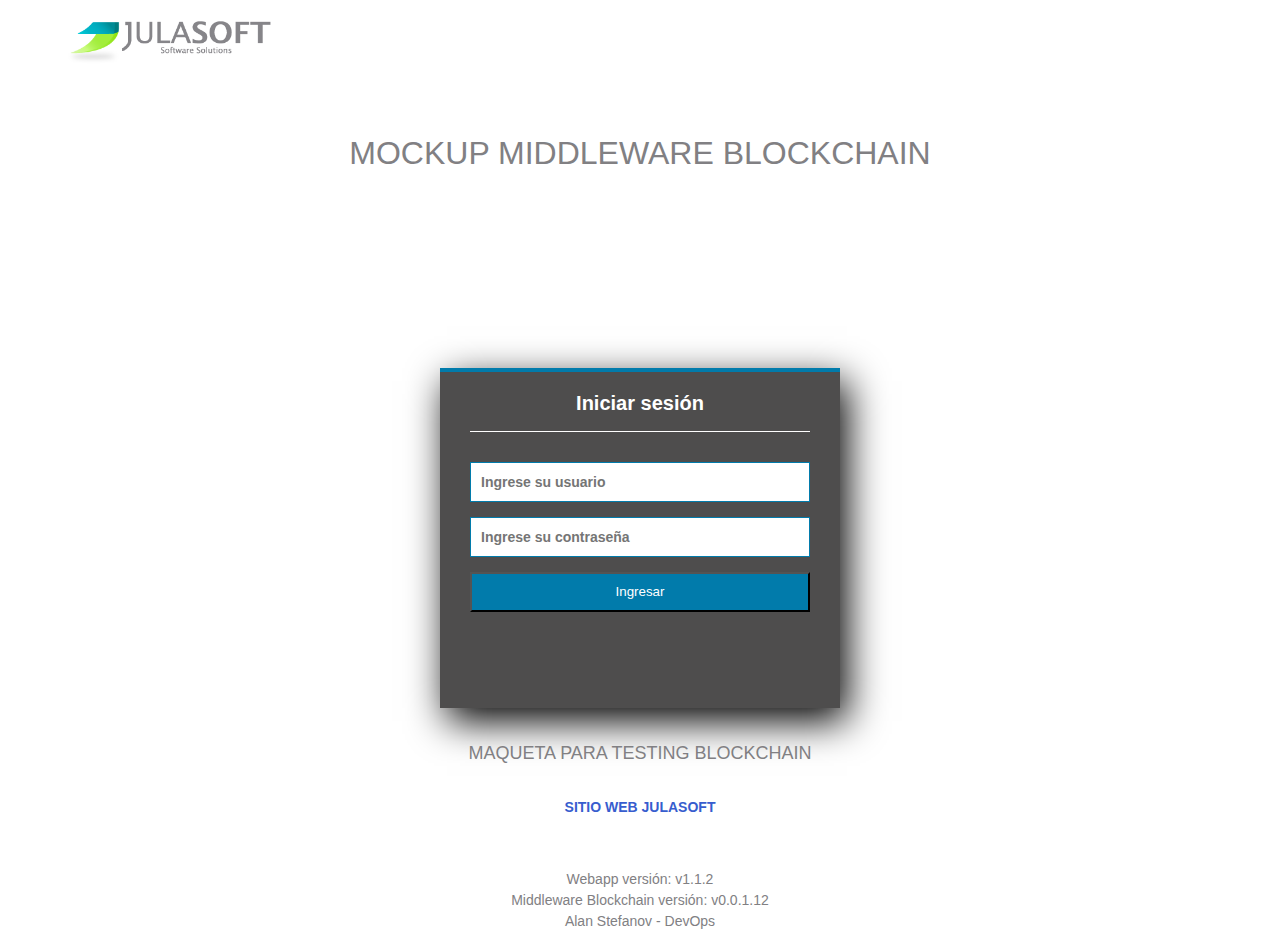
<file: index.html>
<!DOCTYPE html>
<html lang="en">
<head>
    <meta charset="UTF-8">
    <meta http-equiv="X-UA-Compatible" content="IE=edge">
    <meta name="viewport" content="width=device-width, initial-scale=1.0">
    <title>Mockup Middleware Blockchain</title>
    <meta name="author" content="Alan Stefanov">
    <meta name="copyright" content="Alan Stefanov">
    <link href="https://cdn.jsdelivr.net/npm/bootstrap@5.2.0/dist/css/bootstrap.min.css" rel="stylesheet" integrity="sha384-gH2yIJqKdNHPEq0n4Mqa/HGKIhSkIHeL5AyhkYV8i59U5AR6csBvApHHNl/vI1Bx" crossorigin="anonymous">

    <link rel="stylesheet" href="/css/login.css">
</head>
<body>
    <div id="app"></div>
    <div class="logo">
        <img src="img/logo.png" alt="">

    <h1>Mockup Middleware Blockchain</h1>

    <section class="form__login">
        <h2>Iniciar sesión</h2>
<input class="controls" type="text" id="user" value="" placeholder="Ingrese su usuario">
<input class="controls" type="password" id="password" value="" placeholder="Ingrese su contraseña">
<button id="button_login" class="buttons" onclick="login()" type="button">Ingresar</button>
<div class="container text-center" id="login__respuesta"></div>
</section>




</body>
<footer>
        
    <h4>Maqueta para testing blockchain</h4>
    <div class="container">
    <a href="https://www.julasoft.com" style="text-decoration: none;">
        <h5>Sitio web JULASOFT</h5>
      </a>
    </div>
    <br><br>
    <h6>Webapp versión: v1.1.2</h6>
    <h6>Middleware Blockchain versión: v0.0.1.12</h6>
    <h6>Alan Stefanov - DevOps</h6>

    
    <script src="/js/login.js" ></script>
  </footer>  
</html>
</file>
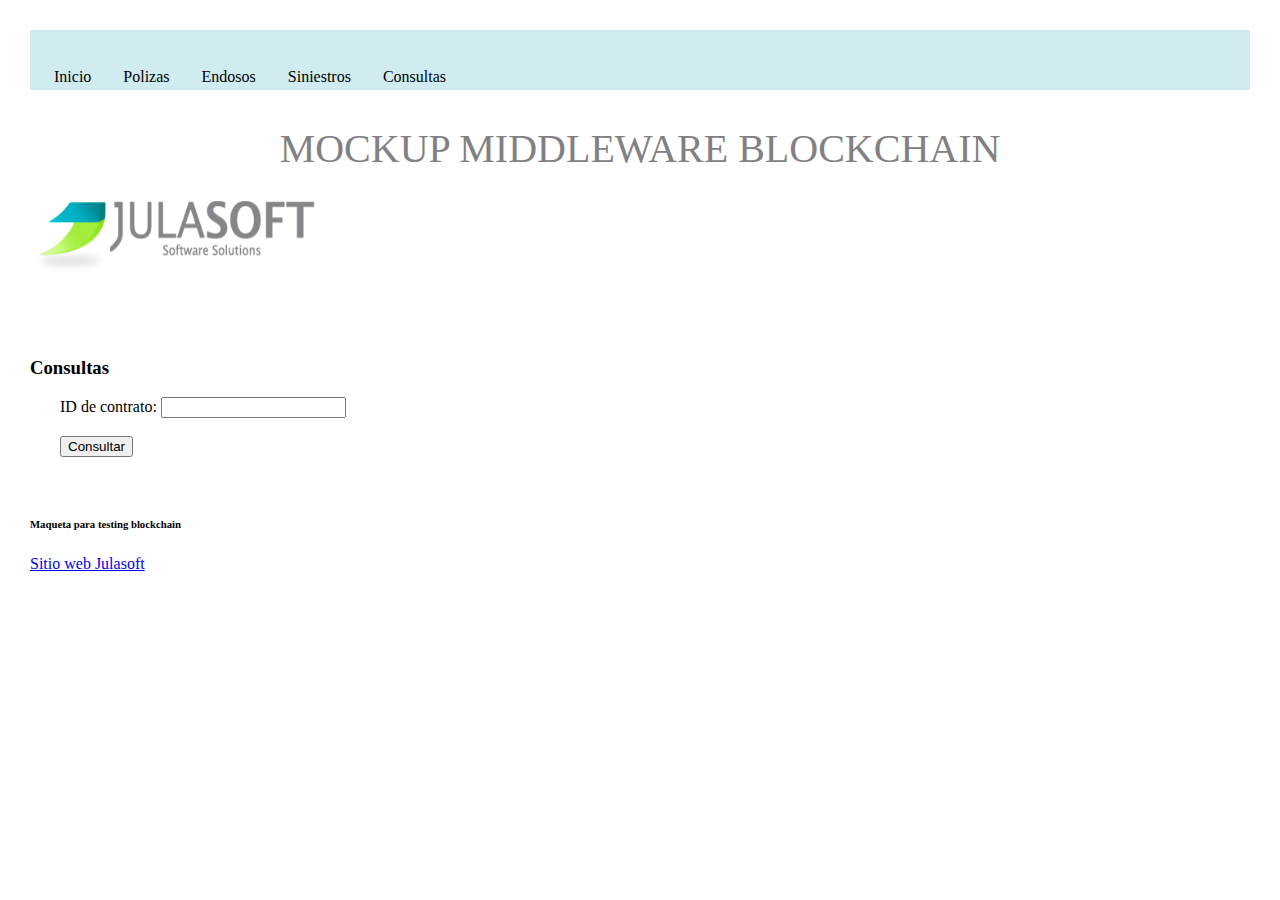
<file: source/consultas.html>
<!DOCTYPE html>
<html>
  <head>
  <meta charset="utf-8">
  <meta name="viewport" content="width=device-width, initial-scale=1">
  <meta name="author" content="Alan Stefanov">
  <meta name="copyright" content="Alan Stefanov">

  <title>Middleware Blockchain- Julasoft</title>

  <meta name="viewport" content="width=device-width, initial-scale=1, shrink-to-fit=no">



  </body>
  <div id="app"></div>

    <link rel="stylesheet" href="https://cdn.jsdelivr.net/npm/bootstrap@4.5.3/dist/css/bootstrap.min.css" integrity="sha384-TX8t27EcRE3e/ihU7zmQxVncDAy5uIKz4rEkgIXeMed4M0jlfIDPvg6uqKI2xXr2" crossorigin="anonymous">
    <link rel="stylesheet" href="/source/style.css">

    <header>
        <nav class="nav">
          <ul > 
            <li><a href="../index.html">Inicio</a></li>
            <li><a href="source/polizas.html">Polizas</a></li>
            <li><a href="endosos.html">Endosos</a></li>
            <li><a href="siniestros.html">Siniestros</a></li>
            <li><a href="consultas.html">Consultas</a></li>
          <ul> 
        </nav>
      </header>

      <h1>Mockup Middleware Blockchain</h1>
      </p>
      <img src="../img/logo.png"height="90px" width="300px">
      <p>
      <br>
        <br>

        </table>
    <!-- <center>


    </center>     -->
    
    <div class=“container”>
    <div class=“row”>

      <h3>Consultas</h3>
      <form id="formulario">
        <label for="id">ID de contrato: </label>
        <input type="text" id="number_id" required>

         <!-- <button class="btn btn-primary" onclick='save_contract(event)' type="submit">Enviar</button> -->
          <br> <br>
          <button class="btn btn-primary" onclick='read_data(event)' type="submit">Consultar</button>
          <br> <br>
      </form>
      <div class="alert alert-info" role="alert" id="container-respuesta">
        <label id="respuesta"></label>
      </div>
  </div>

      <br>
      
    
      
      <footer>
                  <h6>Maqueta para testing blockchain</h6>
          <a href="https://www.julasoft.com">Sitio web Julasoft</a>    
        
    </footer>   
    <!-- <script src="app1.js"></script> -->
    <script src="../index.js" ></script>

  </body>
</html>
</file>
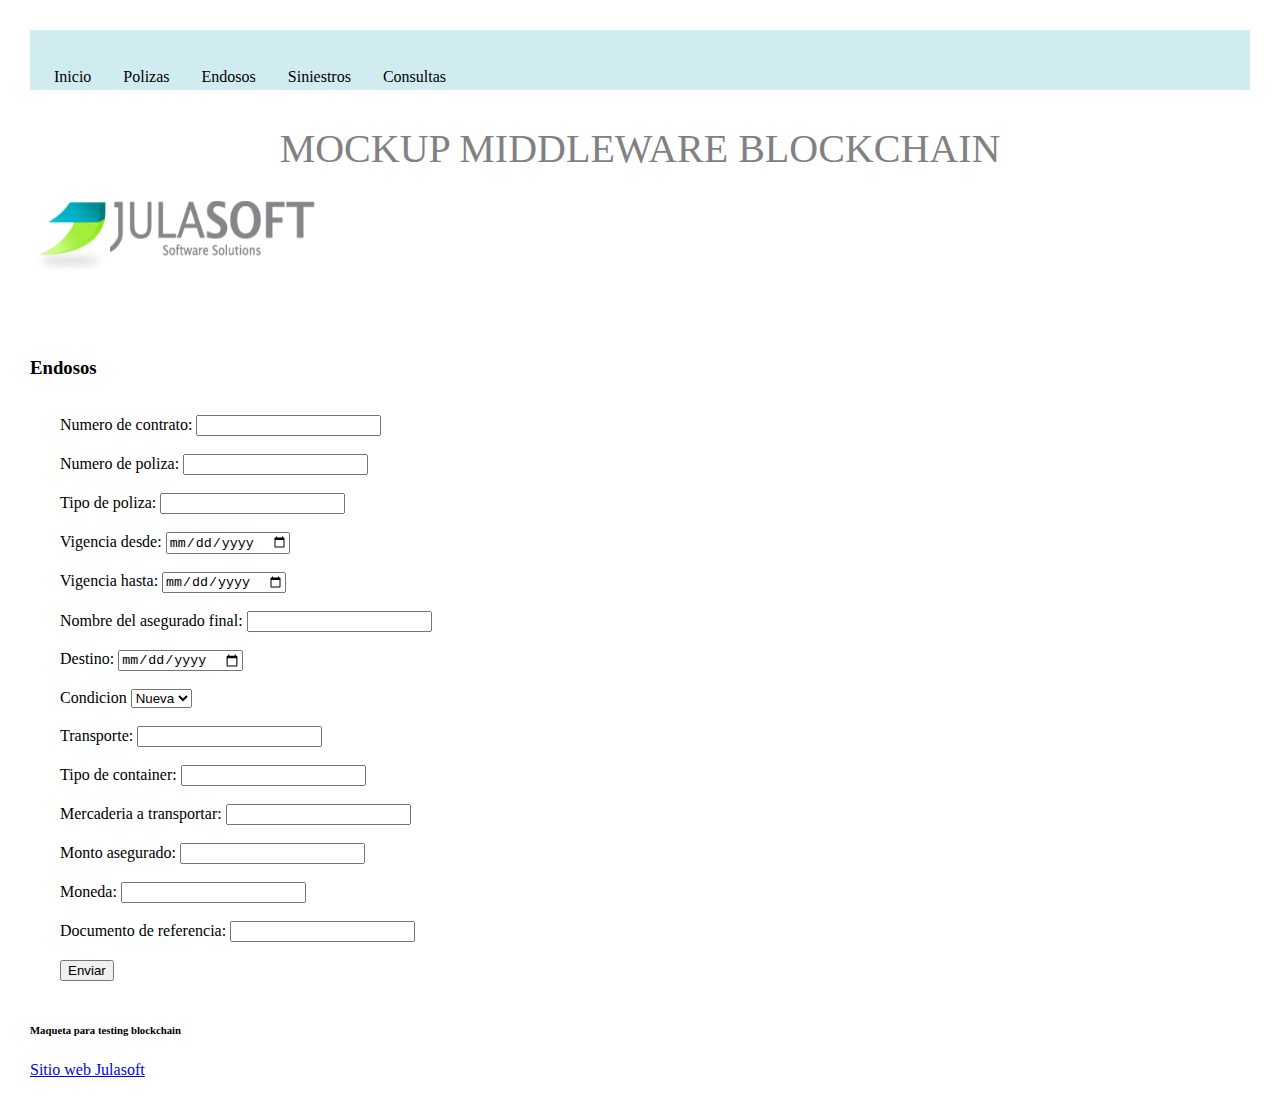
<file: source/endosos.html>
<!DOCTYPE html>
<html>
<head>
	<meta charset="utf-8">
	<meta name="viewport" content="width=device-width, initial-scale=1">
	<title>Endosos</title>

  <link rel="stylesheet" href="https://cdn.jsdelivr.net/npm/bootstrap@4.5.3/dist/css/bootstrap.min.css" integrity="sha384-TX8t27EcRE3e/ihU7zmQxVncDAy5uIKz4rEkgIXeMed4M0jlfIDPvg6uqKI2xXr2" crossorigin="anonymous">
  <link rel="stylesheet" href="style.css">
</head>
<body>
	<header>
        
        <nav>
        <ul> 
            <li><a href="../index.html">Inicio</a></li>
            <li><a href="polizas.html">Polizas</a></li>
            <li><a href="endosos.html">Endosos</a></li>
            <li><a href="siniestros.html">Siniestros</a></li>
            <li><a href="consultas.html">Consultas</a></li>
          <ul> 
        </nav>
      </header>
      <h1>Mockup Middleware Blockchain</h1>
      </p>
      <img src="../img/logo.png"height="90px" width="300px">
            <p>
      <br>
        <br>

        </table>

        
    <div class=“container”>
      <div class=“row”>
  
        <h3>Endosos</h3> <br>
        <form id="formulario">
          
          <label for="id">Numero de contrato: </label>
          <input type="text" id="id" required >
          <br><br>
          <label for="policy_id">Numero de poliza: </label>
          <input type="text" id="policy_id" required >
          <br> <br> 
          <label for="policy_type">Tipo de poliza: </label>
          <input type="text" id="policy_tipe" required> 
          <br> <br>
          <label for="valid_since">Vigencia desde: </label>
          <input type="date" id="valid_since" required>
          <br> <br>
          <label for="valid_until">Vigencia hasta: </label>
          <input type="date" id="valid_until" required>
          <br> <br>
          <label for="final_insured">Nombre del asegurado final: </label>
          <input type="text" id="final_insured" required>
          <br> <br>
          <label for="destiny">Destino: </label>
          <input type="date" id="destiny" required>
          <br>
          <br>
          <label for='condition'>Condicion</label>
            <select id='condition'>
            <option>Nueva</option>
            </select>
          <br> <br>
          <label for="conveyance">Transporte: </label>
          <input type="text" id="conveyance" required>
          <br><br>
          <label for="container_type">Tipo de container: </label>
          <input type="text" id="container_type" required>
          <br><br>
          <label for="merchandise">Mercaderia a transportar: </label>
          <input type="text" id="merchandise" required>
          <br><br>
          <label for="insured_amount">Monto asegurado: </label>
          <input type="text" id="insured_amount" required>
          <br><br>
          <label for="currency">Moneda: </label>
          <input type="text" id="currency" required>
          <br><br>
          <label for="reference_document">Documento de referencia: </label>
          <input type="text" id="reference_document" required>
          <br><br>
          <button class="btn btn-primary" onclick='save_contract(event)' type="submit">Enviar</button>
            
  
        </form>
        <div class="mt-3" id="container-respuesta">
          <label  role="checkbox" id="respuesta"></label>
        </div>  

</form>
<div class="mt-3" id="container-respuesta">
<label  role="checkbox" id="respuesta"></label>
  </div>
  <br>

    <footer>

        <h6>Maqueta para testing blockchain</h6>
        <a href="https://www.julasoft.com">Sitio web Julasoft</a>    
      
  </footer>  
  <!-- <script src="app1.js"></script> -->
  <script src="../index.js" ></script>

</body>
</html>
</file>
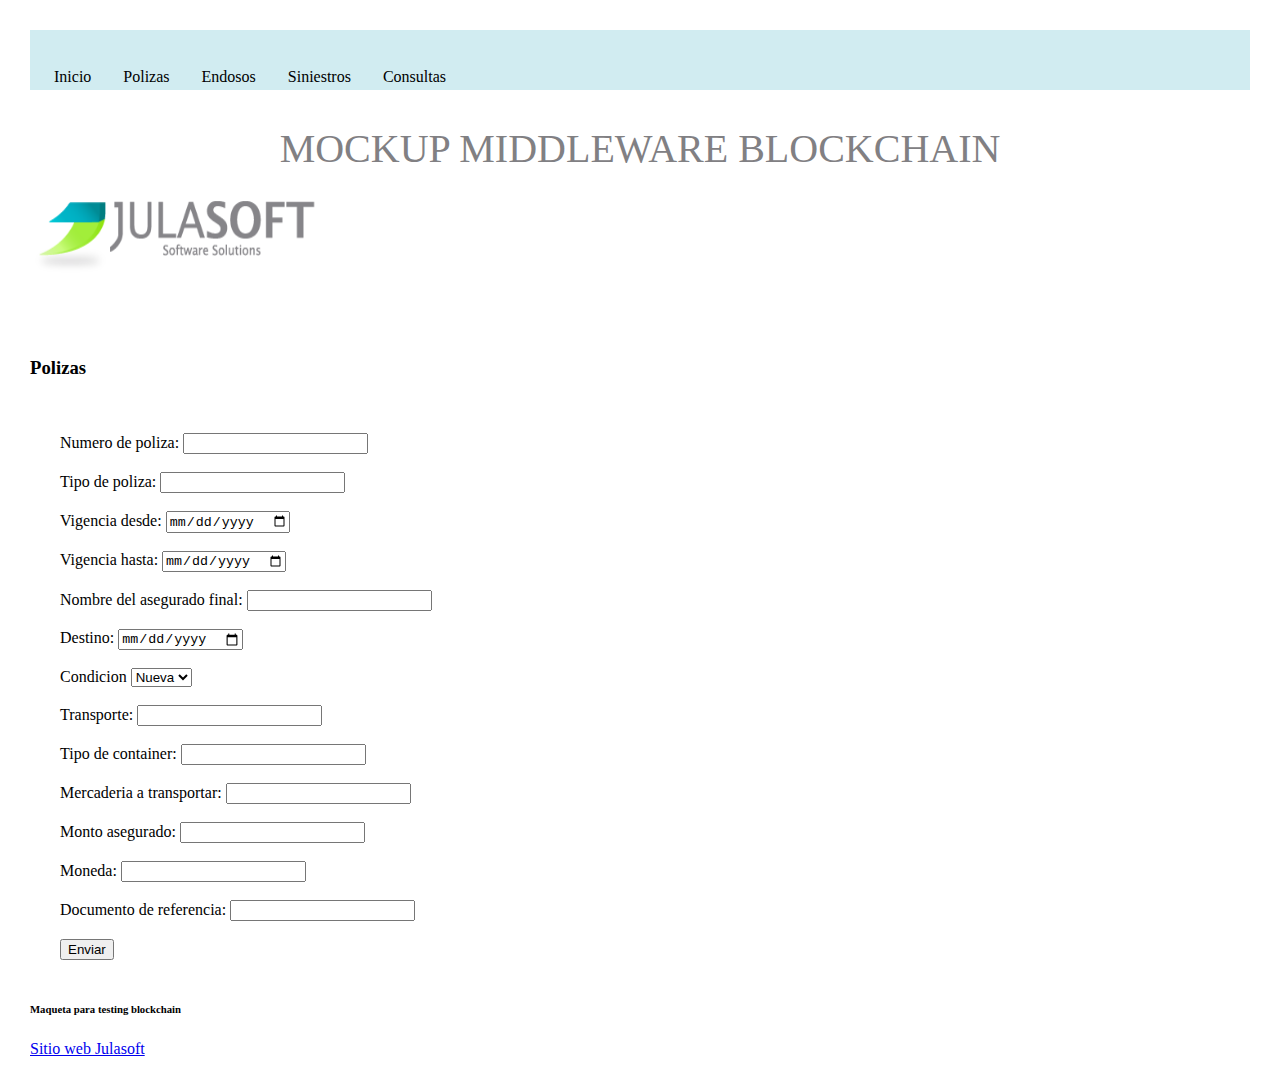
<file: source/polizas.html>
<!DOCTYPE html>
<html>
<head>
	<meta charset="utf-8">
	<meta name="viewport" content="width=device-width, initial-scale=1">
	<title>Polizas</title>
  <link rel="stylesheet" href="https://cdn.jsdelivr.net/npm/bootstrap@4.5.3/dist/css/bootstrap.min.css" integrity="sha384-TX8t27EcRE3e/ihU7zmQxVncDAy5uIKz4rEkgIXeMed4M0jlfIDPvg6uqKI2xXr2" crossorigin="anonymous">
  <link rel="stylesheet" href="style.css">
</head>
<body>
	<header>
        <nav>
        <ul> 
            <li><a href="../index.html">Inicio</a></li>
            <li><a href="polizas.html">Polizas</a></li>
            <li><a href="endosos.html">Endosos</a></li>
            <li><a href="siniestros.html">Siniestros</a></li>
            <li><a href="consultas.html">Consultas</a></li>
          <ul> 
        </nav>
      </header>
      <h1>Mockup Middleware Blockchain</h1>
      </p>
      <img src="../img/logo.png"height="90px" width="300px">
      <p>
      <br>
        <br>

        </table>

        <div class=“container”>
          <div class=“row”>
      
            <h3>Polizas</h3> <br>
            <form id="formulario">
    <br>
    <label for="id">Numero de poliza: </label>
    <input type="text" id="policy_id" required >
    <br> <br> 
    <label for="id">Tipo de poliza: </label>
    <input type="text" id="policy_tipe" required> 
    <br> <br>
    <label for="id">Vigencia desde: </label>
    <input type="date" id="valid_since" required>
    <br> <br>
    <label for="id">Vigencia hasta: </label>
    <input type="date" id="valid_until" required>
    <br> <br>
    <label for="id">Nombre del asegurado final: </label>
    <input type="text" id="final_insured" required>
    <br> <br>
    <label for="id">Destino: </label>
    <input type="date" id="destiny" required>
    <br>
    <br>
    <label for='id_accomodation'>Condicion</label>
      <select id='condition'>
      <option>Nueva</option>
      </select>
    <br> <br>
    <label for="id">Transporte: </label>
    <input type="text" id="conveyance" required>
    <br><br>
    <label for="id">Tipo de container: </label>
    <input type="text" id="container_type" required>
    <br><br>
    <label for="id">Mercaderia a transportar: </label>
    <input type="text" id="merchandise" required>
    <br><br>
    <label for="id">Monto asegurado: </label>
    <input type="text" id="insured_amount" required>
    <br><br>
    <label for="id">Moneda: </label>
    <input type="text" id="currency" required>
    <br><br>
    <label for="id">Documento de referencia: </label>
    <input type="text" id="reference_document" required>
    <br><br>
    <button class="btn btn-primary" onclick='save_contract(event)' type="submit">Enviar</button>
      

  </form>
  <div class="mt-3" id="container-respuesta">
    <label  role="checkbox" id="respuesta"></label>
      </div>
      <br>
      
    
      
      <footer>

          <h6>Maqueta para testing blockchain</h6>
          <a href="https://www.julasoft.com">Sitio web Julasoft</a>    
        
    </footer>  
    <!-- <script src="app1.js"></script> -->
    <script src="../index.js" ></script>

  </body>
</html>
</file>
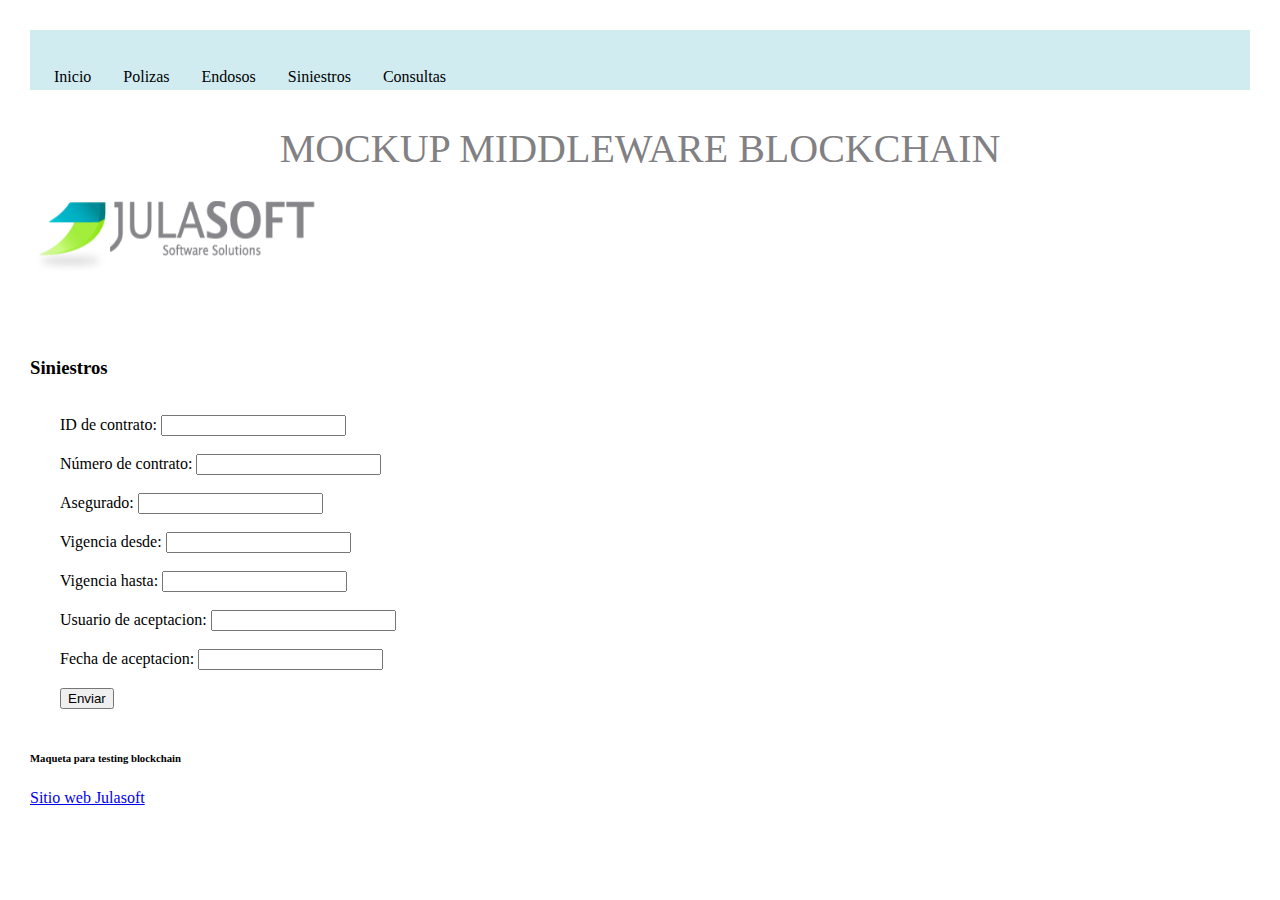
<file: source/siniestros.html>
<!DOCTYPE html>
<html>
<head>
	<meta charset="utf-8">
	<meta name="viewport" content="width=device-width, initial-scale=1">
	<title>Siniestros</title>
  <link rel="stylesheet" href="https://cdn.jsdelivr.net/npm/bootstrap@4.5.3/dist/css/bootstrap.min.css" integrity="sha384-TX8t27EcRE3e/ihU7zmQxVncDAy5uIKz4rEkgIXeMed4M0jlfIDPvg6uqKI2xXr2" crossorigin="anonymous">
  <link rel="stylesheet" href="style.css">
</head>
<body>
	<header>
        <nav>
        <ul> 
            <li><a href="../index.html">Inicio</a></li>
            <li><a href="polizas.html">Polizas</a></li>
            <li><a href="endosos.html">Endosos</a></li>
            <li><a href="siniestros.html">Siniestros</a></li>
            <li><a href="consultas.html">Consultas</a></li>
          <ul> 
        </nav>
      </header>
      <h1>Mockup Middleware Blockchain</h1>
      </p>
      <img src="../img/logo.png"height="90px" width="300px">
      <p>
      <br>
        <br>

        </table> 
        
    <h3>Siniestros</h3> <br>
    <form id="formulario">
        <label for="id">ID de contrato: </label>
        <input type="text" id="contract" required>
        <br> <br>
        <label for="id">Número de contrato: </label>
        <input type="text" id="contract_id" required >
        <br> <br>
        <label for="id">Asegurado: </label>
        <input type="text" id="final_insured" required> 
        <br> <br>
        <label for="id">Vigencia desde: </label>
        <input type="text" id="valid_since" required>
        <br> <br>
        <label for="id">Vigencia hasta: </label>
        <input type="text" id="valid_until" required>
        <br> <br>
        <label for="id">Usuario de aceptacion: </label>
        <input type="text" id="user_acepts" required>
        <br> <br>
        <label for="id">Fecha de aceptacion: </label>
        <input type="text" id="acceptance_date" required>
        <br> <br>
        <button class="btn btn-primary" onclick='save_contract(event)' type="submit">Enviar</button>
        


      </form>
      <div class="mt-3" id="container-respuesta">
        <label id="respuesta"></label>
      </div>
  </div>

      <br>
      
    
      
      <footer>
          <h6>Maqueta para testing blockchain</h6>
          <a href="https://www.julasoft.com">Sitio web Julasoft</a>    
        
    </footer>   
    <!-- <script src="app1.js"></script> -->
    <script src="../index.js" ></script>

  </body>
</html>
</file>
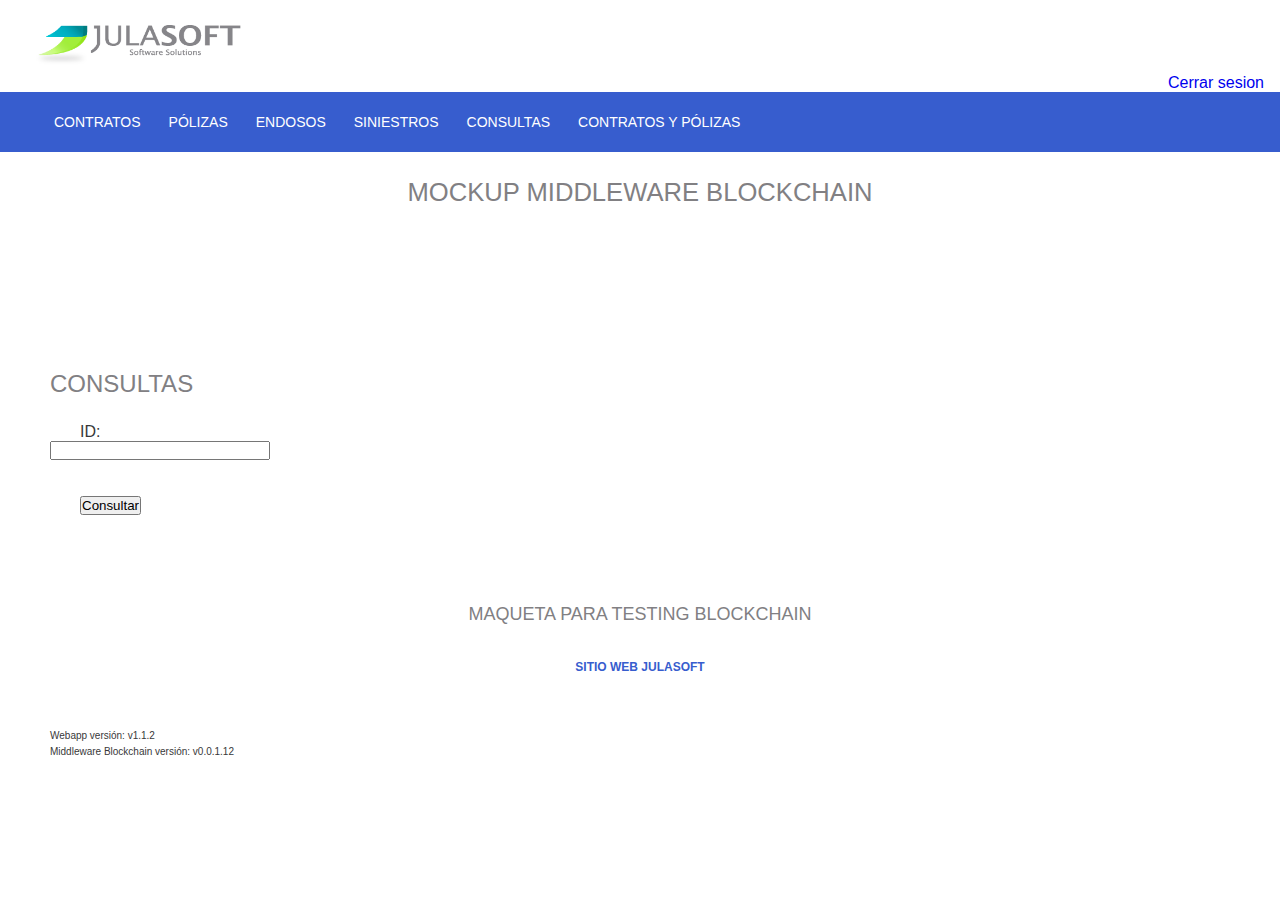
<file: src/consultas.html>
<!DOCTYPE html>
<html>
<head>
  <meta charset="utf-8">
  <meta name="viewport" content="width=device-width, initial-scale=1">
  <meta name="author" content="Alan Stefanov">
  <meta name="copyright" content="Alan Stefanov">
  <link href="https://cdn.jsdelivr.net/npm/bootstrap@5.2.0/dist/css/bootstrap.min.css" rel="stylesheet" integrity="sha384-gH2yIJqKdNHPEq0n4Mqa/HGKIhSkIHeL5AyhkYV8i59U5AR6csBvApHHNl/vI1Bx" crossorigin="anonymous">

  <link rel="stylesheet" href="../css/style.css">
  <meta name="viewport" content="width=device-width, initial-scale=1, shrink-to-fit=no">
  
</head>
  

</body>
<title>Middleware Blockchain- Julasoft</title>

<div id="app"></div>



    <header>
  <div class="header_superior">
<div class="logo">
<img src="../img/logo.png" alt="">
</div>

<div class="login">
  <a href="../index.html">Cerrar sesion</a>
</div>

</div>

<div class="container__menu">
  
<div class="menu">
  <nav>
    <ul> 
      <li><a href="contratos.html">Contratos</a></li>
      <li><a href="polizas.html">Pólizas</a></li> 
      <li><a href="endosos.html">Endosos</a></li>
      <li><a href="siniestros.html">Siniestros</a></li>
      <li><a href="consultas.html">Consultas</a></li>
      <li><a href="contratos_y_polizas.html">Contratos y Pólizas</a></li>
      <ul> 
      <ul>
              
      </nav>
    </header>
  </div>
  
<div class="header__title">  
  <h1>Mockup Middleware Blockchain</h1>
</div>

  

<!-- <center>
  
  
</center>     -->

<div class="container__form">

        <h3>Consultas</h3>
        
          <div class="row">
            <div class="col-md-1">
              <label for="id">ID: </label>
              
            </div>
            <div class="col-md-11">
              <input type="text" id="number_id" required>
            
            </div>
            </div>
          </>
        </div>
      
                <br> <br>
                <button class="btn btn-primary" onclick='read_data(event)' type="submit">Consultar</button>
                <br> <br>
            </form>
            <div class="alert alert-dark" role="alert" id="container-respuesta">
              <label id="respuesta"></label>
            </div>
        </div>
      
      <br>
      
    
      
      <footer>
        
        <h4>Maqueta para testing blockchain</h4>
        <div class="container">
          <a href="https://www.julasoft.com" style="text-decoration: none;">
            <h5>Sitio web JULASOFT</h5>
          </a>
        </div>
        <br><br>
        <h6>Webapp versión: v1.1.2</h6>
        <h6>Middleware Blockchain versión: v0.0.1.12</h6>
        
      </footer>  
      
  
  <script src="../js/app.js" ></script>
  <script src="../js/misc.js" ></script>


</body>
</html>
</file>
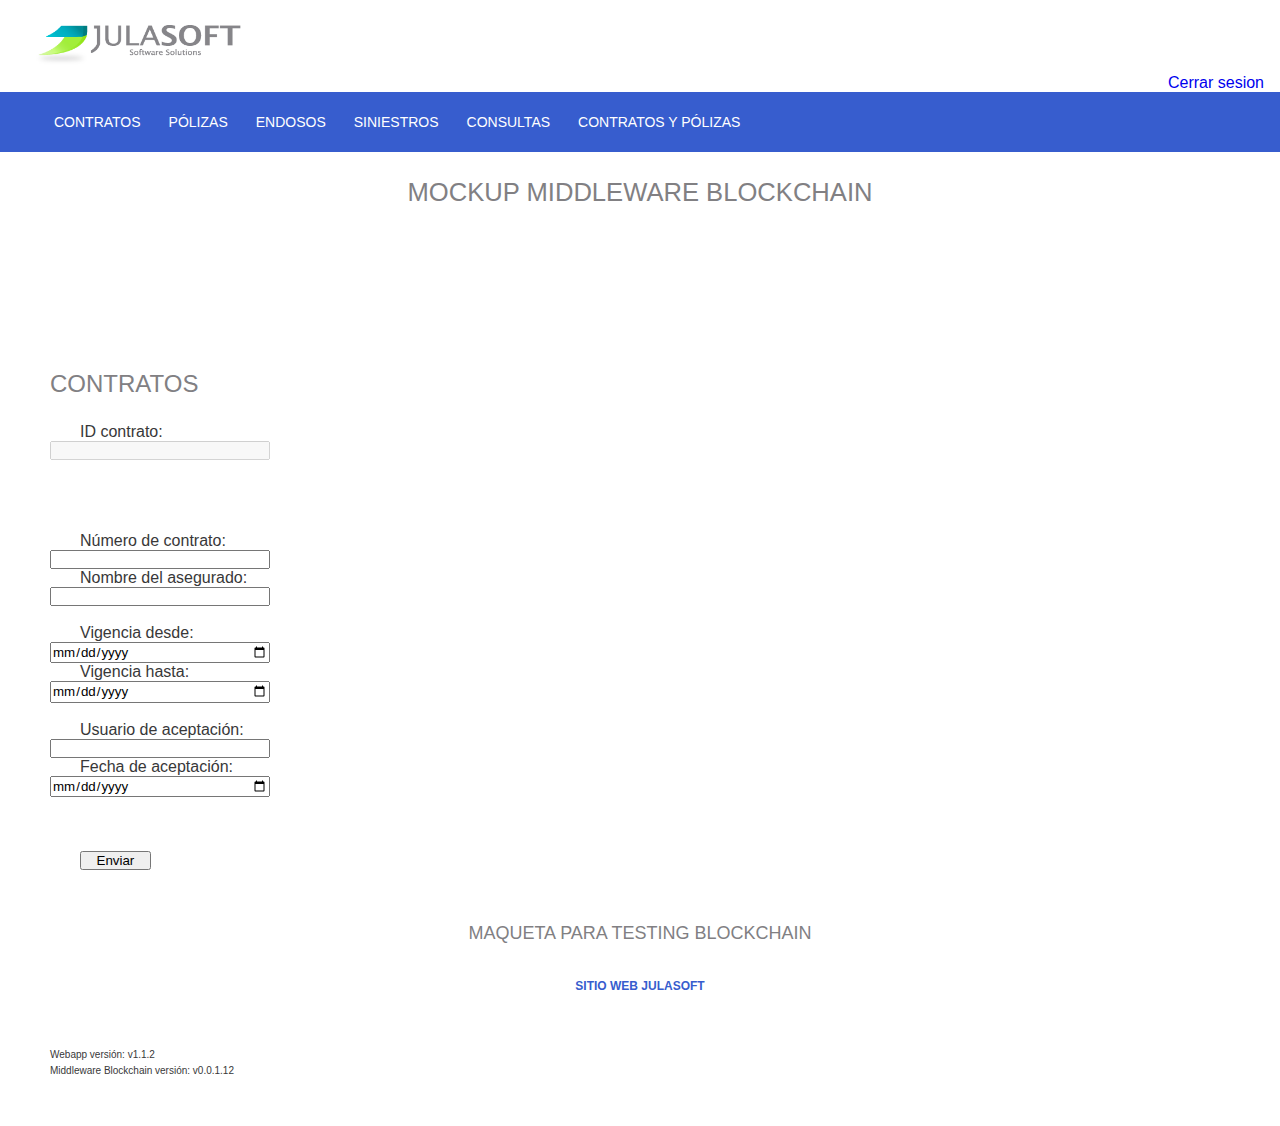
<file: src/contratos.html>
<!DOCTYPE html>
<html>
<head>
  <meta charset="utf-8">
  <meta name="viewport" content="width=device-width, initial-scale=1">
  <meta name="author" content="Alan Stefanov">
  <meta name="copyright" content="Alan Stefanov">
  <link href="https://cdn.jsdelivr.net/npm/bootstrap@5.2.0/dist/css/bootstrap.min.css" rel="stylesheet" integrity="sha384-gH2yIJqKdNHPEq0n4Mqa/HGKIhSkIHeL5AyhkYV8i59U5AR6csBvApHHNl/vI1Bx" crossorigin="anonymous">

  <link rel="stylesheet" href="../css/style.css">
  <meta name="viewport" content="width=device-width, initial-scale=1, shrink-to-fit=no">
  
</head>
  

</body>
<title>Middleware Blockchain- Julasoft</title>

<div id="app"></div>



    <header>
  <div class="header_superior">
<div class="logo">
<img src="../img/logo.png" alt="">
</div>

<div class="login">
  <a href="../index.html">Cerrar sesion</a>
</div>

</div>

<div class="container__menu">
  
<div class="menu">
  <nav>
    <ul> 
      <li><a href="contratos.html">Contratos</a></li>
      <li><a href="polizas.html">Pólizas</a></li> 
      <li><a href="endosos.html">Endosos</a></li>
      <li><a href="siniestros.html">Siniestros</a></li>
      <li><a href="consultas.html">Consultas</a></li>
      <li><a href="contratos_y_polizas.html">Contratos y Pólizas</a></li>
      <ul> 
      <ul>
              
      </nav>
    </header>
  </div>
  
<div class="header__title">  
  <h1>Mockup Middleware Blockchain</h1>
</div>

  

<!-- <center>
  
  
</center>     -->

<div class="container__form">

  <h3>Contratos</h3>


      <form action="">
      <div class="row">
        <div class="col-md-1">
          <label for="contract_contract_id">ID contrato: </label>
          </div>
          <div class="col-md-11">
            <input type="textbox" id="contract_contract_id" disabled>
          </div>
          <br><br><br><br>
        </div>
        
        <div class="row">
          <div class="col-md-1">
            <label for="contract_contract_number">Número de contrato: </label>
          </div>
          <div class="col-md-2">
            <input type="text" id="contract_contract_number" required oninput="cambioContrato()" >
          </div>
          <div class="col-md-1">
            <label for="contract_final_insured">Nombre del asegurado: </label>
          </div>
          <div class="col-md-8">
            <input type="text" id="contract_final_insured" required> 
          </div>
        </div>
        <br>
        
        <div class="row">
            <div class="col-md-1">
              
              <label for="contract_valid_since">Vigencia desde: </label>
            </div>
            
            <div class="col-md-2">
              
              <input  type="date" id="contract_valid_since" required> 
            </div>
            <div class="col-md-1">
              
              <label for="contract_valid_until">Vigencia hasta: </label>
            </div>
            <div class="col-md-8">
              
              <input type="date" id="contract_valid_until" required>
            </div>
          </div>
          <br>
          
          <div class="row">
            <div class="col-md-1">
              <label for="contract_user_accepts">Usuario de aceptación: </label>
            </div>
            <div class="col-md-2">
              <input type="text" id="contract_user_accepts" required>
              
            </div>
            <div class="col-md-1">
              <label for="contract_acceptance_date">Fecha de aceptación: </label>
            </div>
            <div class="col-md-8">
              
              <input type="date" id="contract_acceptance_date" required>
        </div></div>

        <br><br><br>
        <button class="btn btn-primary" style="width:6%;" onclick='save_contract(event)' type="submit">Enviar</button>
        
      </form>
      
      <div class="mt-2" id="container-respuesta">
        <label  role="textbox" id="respuesta"></label>
      </div>
  </div>
  
  
</div>  
  
      <footer>
        
        <h4>Maqueta para testing blockchain</h4>
        <div class="container">
          <a href="https://www.julasoft.com" style="text-decoration: none;">
            <h5>Sitio web JULASOFT</h5>
          </a>
        </div>
        <br><br>
        <h6>Webapp versión: v1.1.2</h6>
        <h6>Middleware Blockchain versión: v0.0.1.12</h6>
        
      </footer>  
      
      <script src="../js/app.js" ></script>
      <script src="../js/misc.js" ></script>
      
      
    </body>
    </html>
</file>
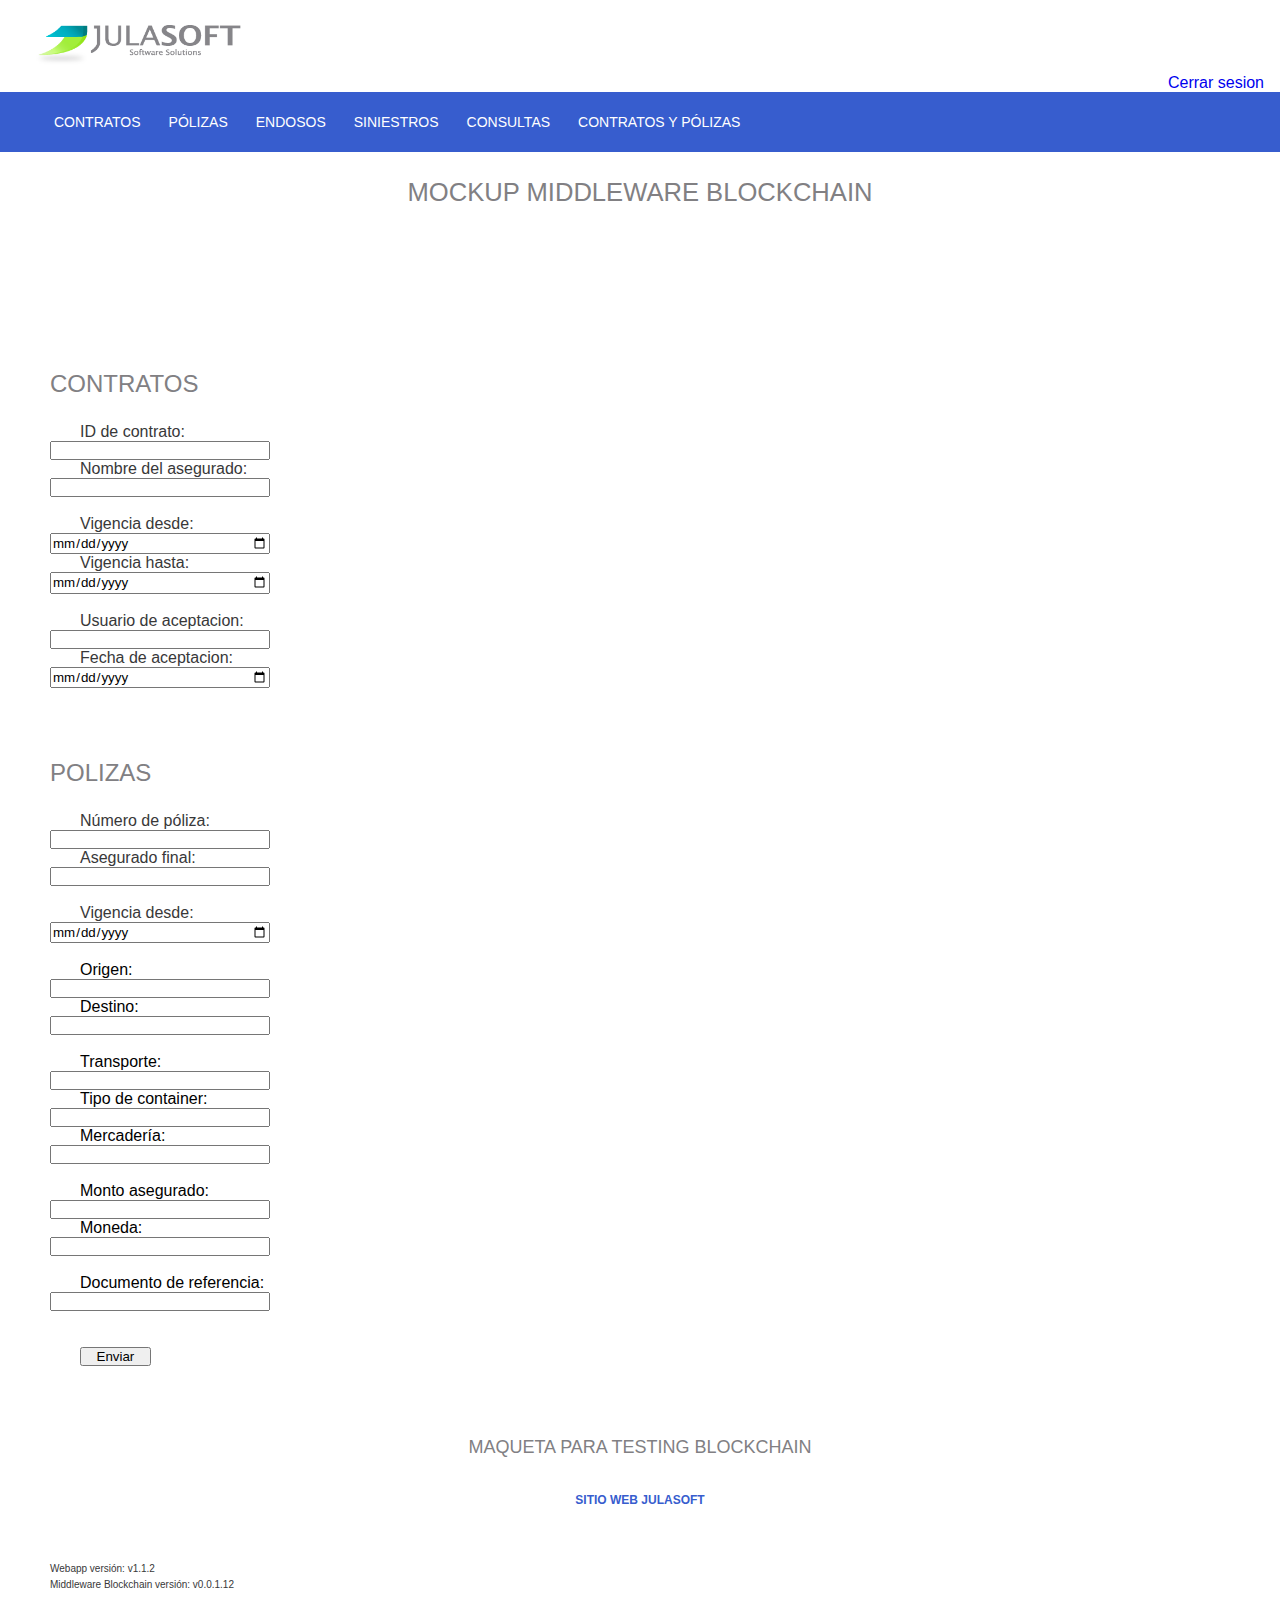
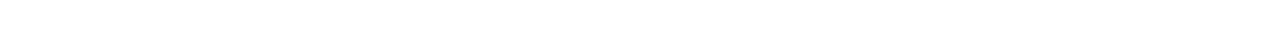
<file: src/contratos_y_polizas.html>
<!DOCTYPE html>
<html>
<head>
  <meta charset="utf-8">
  <meta name="viewport" content="width=device-width, initial-scale=1">
  <meta name="author" content="Alan Stefanov">
  <meta name="copyright" content="Alan Stefanov">
  <link href="https://cdn.jsdelivr.net/npm/bootstrap@5.2.0/dist/css/bootstrap.min.css" rel="stylesheet" integrity="sha384-gH2yIJqKdNHPEq0n4Mqa/HGKIhSkIHeL5AyhkYV8i59U5AR6csBvApHHNl/vI1Bx" crossorigin="anonymous">

  <link rel="stylesheet" href="../css/style.css">
  <meta name="viewport" content="width=device-width, initial-scale=1, shrink-to-fit=no">
  
</head>
  

</body>
<title>Middleware Blockchain- Julasoft</title>

<div id="app"></div>



    <header>
  <div class="header_superior">
<div class="logo">
<img src="../img/logo.png" alt="">
</div>

<div class="login">
  <a href="../index.html">Cerrar sesion</a>
</div>

</div>

<div class="container__menu">
  
<div class="menu">
  <nav>
    <ul> 
      <li><a href="contratos.html">Contratos</a></li>
      <li><a href="polizas.html">Pólizas</a></li> 
      <li><a href="endosos.html">Endosos</a></li>
      <li><a href="siniestros.html">Siniestros</a></li>
      <li><a href="consultas.html">Consultas</a></li>
      <li><a href="contratos_y_polizas.html">Contratos y Pólizas</a></li>
      <ul> 
      <ul>
              
      </nav>
    </header>
  </div>
  
<div class="header__title">  
  <h1>Mockup Middleware Blockchain</h1>
</div>

  

<!-- <center>
  
  
</center>     -->

<div class="container__form">
  
      <h3>Contratos</h3>
      <form id="formulario">
                <div class="row">
            <div class="col-md-1">
            <label for="contract_contract_id">ID de contrato: </label>

          </div>
          <div class="col-md-2">
              <input type="text" id="contract_contract_id" required >

            </div>
            <div class="col-md-1">
              <label for="contract_final_insured">Nombre del asegurado: </label>

            </div>
            <div class="col-md-8">
              <input type="text" id="contract_final_insured" required> 

            </div></div>
<br>
                      <div class="row">
            <div class="col-md-1">
              <label for="contract_valid_since">Vigencia desde: </label>

            </div>
            <div class="col-md-2">
              <input  type="date" id="contract_valid_since" required>

            </div>
            <div class="col-md-1">
              <label for="contract_valid_until">Vigencia hasta: </label>

            </div>
            <div class="col-md-8">
              <input type="date" id="contract_valid_until" required>

            </div></div>
<br>


                      <div class="row">
            <div class="col-md-1">
              <label for="contract_user_accepts">Usuario de aceptacion: </label>

            </div>
            <div class="col-md-2">
              <input type="text" id="contract_user_accepts" required>

            </div>
            <div class="col-md-1">
              <label for="contract_acceptance_date">Fecha de aceptacion: </label>

            </div>
            <div class="col-md-8">
              <input type="date" id="contract_acceptance_date" required>

            </div></div>
<br><br>

          <h3>Polizas</h3>
          <div class="row">
            <div class="col-md-1">
              <label for="policy_policy_number">Número de póliza: </label>

            </div>
            <div class="col-md-2">
              <input type="text" id="policy_policy_number" required >

            </div>
            <div class="col-md-1">
              <label for="policy_final_insured">Asegurado final: </label>
              
            </div>
            <div class="col-md-8">
              <input type="text" id="policy_final_insured" required>

            </div></div>


<br>
      
  
                      <div class="row">
            <div class="col-md-1">
              <label for="policy_valid_since">Vigencia desde: </label>
              
            </div>
            <div class="col-md-2">
              <input type="date" id="policy_valid_since" required>

            </div>
            <!-- <div class="col-md-1">
              <label for="policy_valid_until">Vigencia hasta: </label>

            </div>
            <div class="col-md-8">
              <input type="date" id="policy_valid_until" required> -->

            </div></div>
      <br>
      <div class="row">
        <div class="col-md-1">
          <label for="policy_source">Origen: </label>
          
        </div>
        <div class="col-md-2">
          <input type="text" id="policy_source" required>
          
        </div>
        <div class="col-md-1">
          <label for="policy_destiny">Destino: </label>

        </div>
        <div class="col-md-8">
          <input type="text" id="policy_destiny" required>

        </div></div>
<br>

      <div class="row">
        <div class="col-md-1">
          <label for="policy_conveyance">Transporte: </label>

        </div>
        <div class="col-md-2">
          <input type="text" id="policy_conveyance" required>

        </div>
        <div class="col-md-1">
          <label for="policy_container_type">Tipo de container: </label>

        </div>
        <div class="col-md-2">
          <input type="text" id="policy_container_type" required>
        </div>
        <div class="col-md-1">
          <label for="policy_merchandise">Mercadería: </label>

        </div>
        <div class="col-md-5">
          <input type="text" id="policy_merchandise" required>

        </div></div>
<br>


                <div class="row">
        <div class="col-md-1">
          <label for="policy_insured_amount">Monto asegurado: </label>

        </div>
        <div class="col-md-2">
          <input type="text" id="policy_insured_amount" required>

        </div>
        <div class="col-md-1">
          <label for="policy_currency">Moneda: </label>

        </div>
        <div class="col-md-8">
          <input type="text" id="policy_currency" required>

        </div>
      </div>
<br>
                  <div class="row">
        <div class="col-md-1">
          <label for="policy_reference_document">Documento de referencia: </label>

        </div>
        <div class="col-md-10">
          <input type="text" id="policy_reference_document" required>
          
        </div></div>
        <br><br>
        <button class="btn btn-primary" style="width: 6%" onclick='save_contract_and_policy(event)' type="submit">Enviar</button>
          

      </form>
      <div class="mt-3" id="container-respuesta">
        <label  role="checkbox" id="respuesta"></label>
      </div>
  </div>

      <br>
      

      
      <footer>
        
        <h4>Maqueta para testing blockchain</h4>
        <div class="container">
          <a href="https://www.julasoft.com" style="text-decoration: none;">
            <h5>Sitio web JULASOFT</h5>
          </a>
        </div>
        <br><br>
        <h6>Webapp versión: v1.1.2</h6>
        <h6>Middleware Blockchain versión: v0.0.1.12</h6>
        
      </footer>  
      
  
  <script src="../js/app.js" ></script>
  <script src="../js/misc.js" ></script>


</body>
</html>
</file>
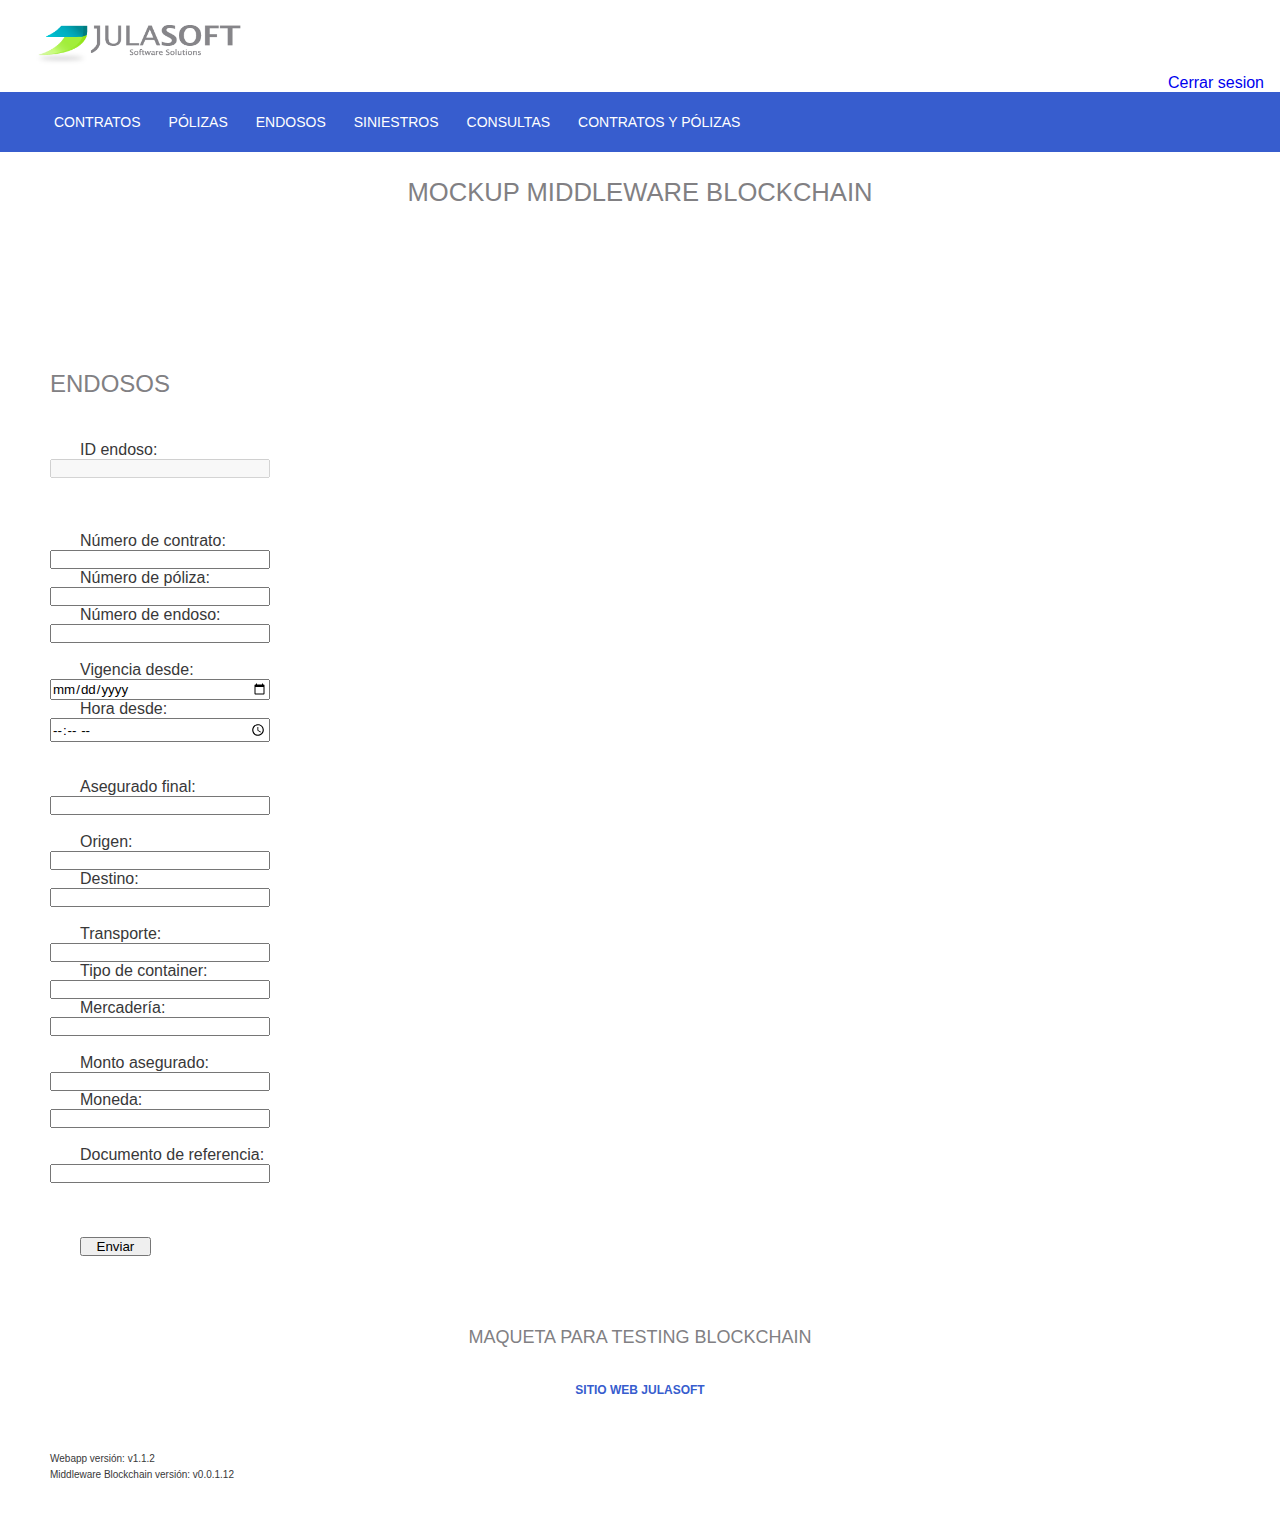
<file: src/endosos.html>
<!DOCTYPE html>
<html>
<head>
  <meta charset="utf-8">
  <meta name="viewport" content="width=device-width, initial-scale=1">
  <meta name="author" content="Alan Stefanov">
  <meta name="copyright" content="Alan Stefanov">
  <link href="https://cdn.jsdelivr.net/npm/bootstrap@5.2.0/dist/css/bootstrap.min.css" rel="stylesheet" integrity="sha384-gH2yIJqKdNHPEq0n4Mqa/HGKIhSkIHeL5AyhkYV8i59U5AR6csBvApHHNl/vI1Bx" crossorigin="anonymous">

  <link rel="stylesheet" href="../css/style.css">
  <meta name="viewport" content="width=device-width, initial-scale=1, shrink-to-fit=no">
  
</head>
  

</body>
<title>Middleware Blockchain- Julasoft</title>

<div id="app"></div>



    <header>
  <div class="header_superior">
<div class="logo">
<img src="../img/logo.png" alt="">
</div>

<div class="login">
  <a href="../index.html">Cerrar sesion</a>
</div>

</div>

<div class="container__menu">
  
<div class="menu">
  <nav>
    <ul> 
      <li><a href="contratos.html">Contratos</a></li>
      <li><a href="polizas.html">Pólizas</a></li> 
      <li><a href="endosos.html">Endosos</a></li>
      <li><a href="siniestros.html">Siniestros</a></li>
      <li><a href="consultas.html">Consultas</a></li>
      <li><a href="contratos_y_polizas.html">Contratos y Pólizas</a></li>
      <ul> 
      <ul>
              
      </nav>
    </header>
  </div>
  
<div class="header__title">  
  <h1>Mockup Middleware Blockchain</h1>
</div>

<!-- <center>
  
  
</center>     -->

<div class="container__form">
        <h3>Endosos</h3> <br>
        <form id="formulario">
          
            
          <div class="row">
            <div class="col-md-1">
              <label for="endorsement_endorsement_id">ID endoso: </label>

            </div>
            <div class="col-md-11">
              <input type="text" id="endorsement_endorsement_id" disabled >
        </div></div>

<br><br><br>
          <div class="row">
          <div class="col-md-1">
          <label for="policy_contract_number">Número de contrato: </label>

          </div>
          <div class="col-md-2">
          <input type="text" id="policy_contract_number" required oninput="cambioEndoso()">

          </div>
          <div class="col-md-1">
          <label for="policy_policy_number">Número de póliza: </label>

          </div>
          <div class="col-md-2">
          <input type="text" id="policy_policy_number" required oninput="cambioEndoso()">

        </div>
        <div class="col-md-1">
          <label for="policy_endorsement_number">Número de endoso: </label>
          
        </div>
        <div class="col-md-5">
          <input type="text" id="policy_endorsement_number" required oninput="cambioEndoso()">
          
        </div>
      </div>


<br>


  <div class="row">
  <div class="col-md-1">
    <label for="policy_valid_since">Vigencia desde: </label>
    </div>
      <div class="col-md-2">
      <input type="date" id="policy_valid_since" required>
    </div>
      <div class="col-md-1">
      <label for="policy_time_since">Hora desde: </label>
    </div>
    <div class="col-md-8">
        <input type="time" id="policy_valid_since_hour" required>
</div></div>
<br>

          <!-- <div class="row">
        <div class="col-md-1">
          <label for="policy_valid_until">Vigencia hasta: </label>

        </div>
        <div class="col-md-2">
          <input type="date" id="policy_valid_until" required>

        </div>
        <div class="col-md-1">
          <label for="policy_time_until">Hora hasta: </label>

        </div>
        <div class="col-md-8">
          <input type="time" id="policy_valid_until_hour" required>
        </div></div> -->
<br>

      <div class="row">
        <div class="col-md-1">
          <label for="policy_final_insured">Asegurado final: </label>

        </div>
        <div class="col-md-2">
          <input type="text" id="policy_final_insured" required>

        </div>
        <div class="col-md-1">

        </div>
        <div class="col-md-8">

        </div></div>
<br>
      <div class="row">
        <div class="col-md-1">
          <label for="policy_source">Origen: </label>
          
        </div>
        <div class="col-md-2">
          <input type="text" id="policy_source" required>
          
        </div>
        <div class="col-md-1">
          <label for="policy_destiny">Destino: </label>

        </div>
        <div class="col-md-8">
          <input type="text" id="policy_destiny" required>

        </div></div>
<br>

      <div class="row">
        <div class="col-md-1">
          <label for="policy_conveyance">Transporte: </label>

        </div>
        <div class="col-md-2">
          <input type="text" id="policy_conveyance" required>

        </div>
        <div class="col-md-1">
          <label for="policy_container_type">Tipo de container: </label>

        </div>
        <div class="col-md-2">
          <input type="text" id="policy_container_type" required>
        </div>
        <div class="col-md-1">
          <label for="policy_merchandise">Mercadería: </label>

        </div>
        <div class="col-md-5">
          <input type="text" id="policy_merchandise" required>

        </div></div>
<br>


                <div class="row">
        <div class="col-md-1">
          <label for="policy_insured_amount">Monto asegurado: </label>

        </div>
        <div class="col-md-2">
          <input type="text" id="policy_insured_amount" required>

        </div>
        <div class="col-md-1">
          <label for="policy_currency">Moneda: </label>

        </div>
        <div class="col-md-8">
          <input type="text" id="policy_currency" required>

        </div>
      </div>
<br>
                  <div class="row">
        <div class="col-md-1">
          <label for="policy_reference_document">Documento de referencia: </label>

        </div>
        <div class="col-md-10">
          <input type="text" id="policy_reference_document" required>
          
        </div></div>
<br>
<br><br>
<button class="btn btn-primary" style="width:6%;" onclick='save_endorsement(event)' type="submit">Enviar</button>
  

</form>
<div class="mt-3" id="container-respuesta">
<label  role="checkbox" id="respuesta"></label>
  </div>
  <br>
  

  
  <footer>
        
    <h4>Maqueta para testing blockchain</h4>
    <div class="container">
      <a href="https://www.julasoft.com" style="text-decoration: none;">
        <h5>Sitio web JULASOFT</h5>
      </a>
    </div>
    <br><br>
    <h6>Webapp versión: v1.1.2</h6>
    <h6>Middleware Blockchain versión: v0.0.1.12</h6>
    
  </footer>  


<script src="../js/app.js" ></script>
<script src="../js/misc.js" ></script>


</body>
</html>
</file>
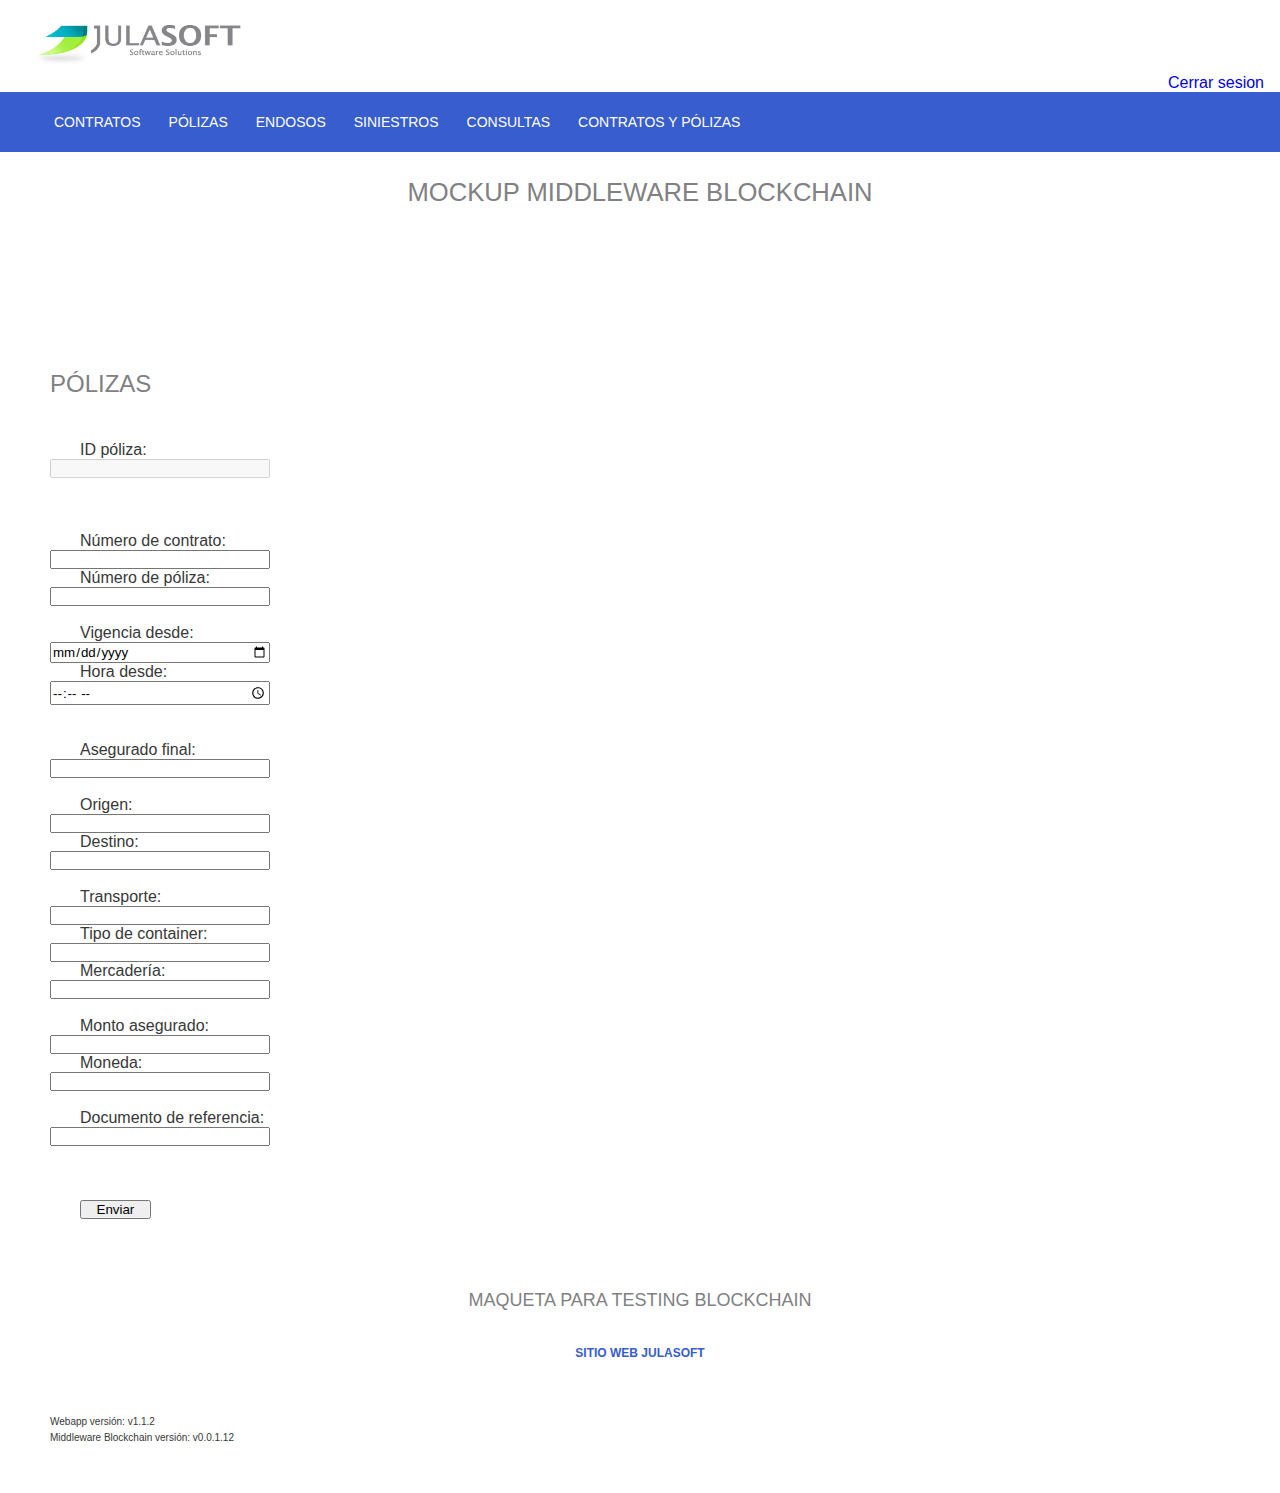
<file: src/polizas.html>
<!DOCTYPE html>
<html>
<head>
  <meta charset="utf-8">
  <meta name="viewport" content="width=device-width, initial-scale=1">
  <meta name="author" content="Alan Stefanov">
  <meta name="copyright" content="Alan Stefanov">
  <link href="https://cdn.jsdelivr.net/npm/bootstrap@5.2.0/dist/css/bootstrap.min.css" rel="stylesheet" integrity="sha384-gH2yIJqKdNHPEq0n4Mqa/HGKIhSkIHeL5AyhkYV8i59U5AR6csBvApHHNl/vI1Bx" crossorigin="anonymous">

  <link rel="stylesheet" href="../css/style.css">
  <meta name="viewport" content="width=device-width, initial-scale=1, shrink-to-fit=no">
  
</head>
  

</body>
<title>Middleware Blockchain- Julasoft</title>

<div id="app"></div>



    <header>
  <div class="header_superior">
<div class="logo">
<img src="../img/logo.png" alt="">
</div>

<div class="login">
  <a href="../index.html">Cerrar sesion</a>
</div>

</div>

<div class="container__menu">
  
<div class="menu">
  <nav>
    <ul> 
      <li><a href="contratos.html">Contratos</a></li>
      <li><a href="polizas.html">Pólizas</a></li> 
      <li><a href="endosos.html">Endosos</a></li>
      <li><a href="siniestros.html">Siniestros</a></li>
      <li><a href="consultas.html">Consultas</a></li>
      <li><a href="contratos_y_polizas.html">Contratos y Pólizas</a></li>
      <ul> 
      <ul>
              
      </nav>
    </header>
  </div>
  
<div class="header__title">  
  <h1>Mockup Middleware Blockchain</h1>
</div>
  

<!-- <center>
  
  
</center>     -->

<div class="container__form">
            <h3>Pólizas</h3> <br>
            <form id="formulario">
            
                        <div class="row">
                <div class="col-md-1">
                  <label for="policy_policy_id">ID póliza: </label>

                </div>
                <div class="col-md-11">
                  <input type="text" id="policy_policy_id" disabled >
            </div>
              </div>

    <br><br><br>
    <div class="row">
      <div class="col-md-1">
        <label for="policy_contract_number">Número de contrato: </label>

      </div>
      <div class="col-md-2">
        <input type="text" id="policy_contract_number" required oninput="cambioPoliza()">

      </div>
      <div class="col-md-1">
        <label for="policy_policy_number">Número de póliza: </label>

      </div>
      <div class="col-md-8">
        <input type="text" id="policy_policy_number" required oninput="cambioPoliza()">

      </div>
    </div>
<br>

      <div class="row">
      <div class="col-md-1">
        <label for="policy_valid_since">Vigencia desde: </label>
        </div>
          <div class="col-md-2">
          <input type="date" id="policy_valid_since" required>
        </div>
          <div class="col-md-1">
          <label for="policy_time_since">Hora desde: </label>
        </div>
        <div class="col-md-8">
            <input type="time" id="policy_valid_since_hour" required>
  </div></div>
<br>
    
              <!-- <div class="row">
            <div class="col-md-1">
              <label for="policy_valid_until">Vigencia hasta: </label>

            </div>
            <div class="col-md-2">
              <input type="date" id="policy_valid_until" required>

            </div>
            <div class="col-md-1">
              <label for="policy_time_until">Hora hasta: </label>

            </div>
            <div class="col-md-8">
              <input type="time" id="policy_valid_until_hour" required>
            </div></div> -->
<br>

          <div class="row">
            <div class="col-md-1">
              <label for="policy_final_insured">Asegurado final: </label>

            </div>
            <div class="col-md-2">
              <input type="text" id="policy_final_insured" required>

            </div>
            <div class="col-md-1">

            </div>
            <div class="col-md-8">

            </div></div>
<br>
          <div class="row">
            <div class="col-md-1">
              <label for="policy_source">Origen: </label>
              
            </div>
            <div class="col-md-2">
              <input type="text" id="policy_source" required>
              
            </div>
            <div class="col-md-1">
              <label for="policy_destiny">Destino: </label>

            </div>
            <div class="col-md-8">
              <input type="text" id="policy_destiny" required>

            </div></div>
<br>

          <div class="row">
            <div class="col-md-1">
              <label for="policy_conveyance">Transporte: </label>

            </div>
            <div class="col-md-2">
              <input type="text" id="policy_conveyance" required>

            </div>
            <div class="col-md-1">
              <label for="policy_container_type">Tipo de container: </label>

            </div>
            <div class="col-md-2">
              <input type="text" id="policy_container_type" required>
            </div>
            <div class="col-md-1">
              <label for="policy_merchandise">Mercadería: </label>

            </div>
            <div class="col-md-5">
              <input type="text" id="policy_merchandise" required>

            </div></div>
<br>


                    <div class="row">
            <div class="col-md-1">
              <label for="policy_insured_amount">Monto asegurado: </label>

            </div>
            <div class="col-md-2">
              <input type="text" id="policy_insured_amount" required>

            </div>
            <div class="col-md-1">
              <label for="policy_currency">Moneda: </label>

            </div>
            <div class="col-md-8">
              <input type="text" id="policy_currency" required>

            </div>
          </div>
<br>
                      <div class="row">
            <div class="col-md-1">
              <label for="policy_reference_document">Documento de referencia: </label>

            </div>
            <div class="col-md-10">
              <input type="text" id="policy_reference_document" required>
              
            </div></div>

    <br><br><br>
    <button class="btn btn-primary" style="width:6%;" onclick='save_policy(event)' type="submit">Enviar</button>
      

  </form>
  <div class="mt-3" id="container-respuesta">
    <label  role="checkbox" id="respuesta"></label>
      </div>
      <br>
      
    
      
      <footer>
        
        <h4>Maqueta para testing blockchain</h4>
        <div class="container">
          <a href="https://www.julasoft.com" style="text-decoration: none;">
            <h5>Sitio web JULASOFT</h5>
          </a>
        </div>
        <br><br>
        <h6>Webapp versión: v1.1.2</h6>
        <h6>Middleware Blockchain versión: v0.0.1.12</h6>
        
      </footer>  
      
  
  <script src="../js/app.js" ></script>
  <script src="../js/misc.js" ></script>


</body>
</html>
</file>
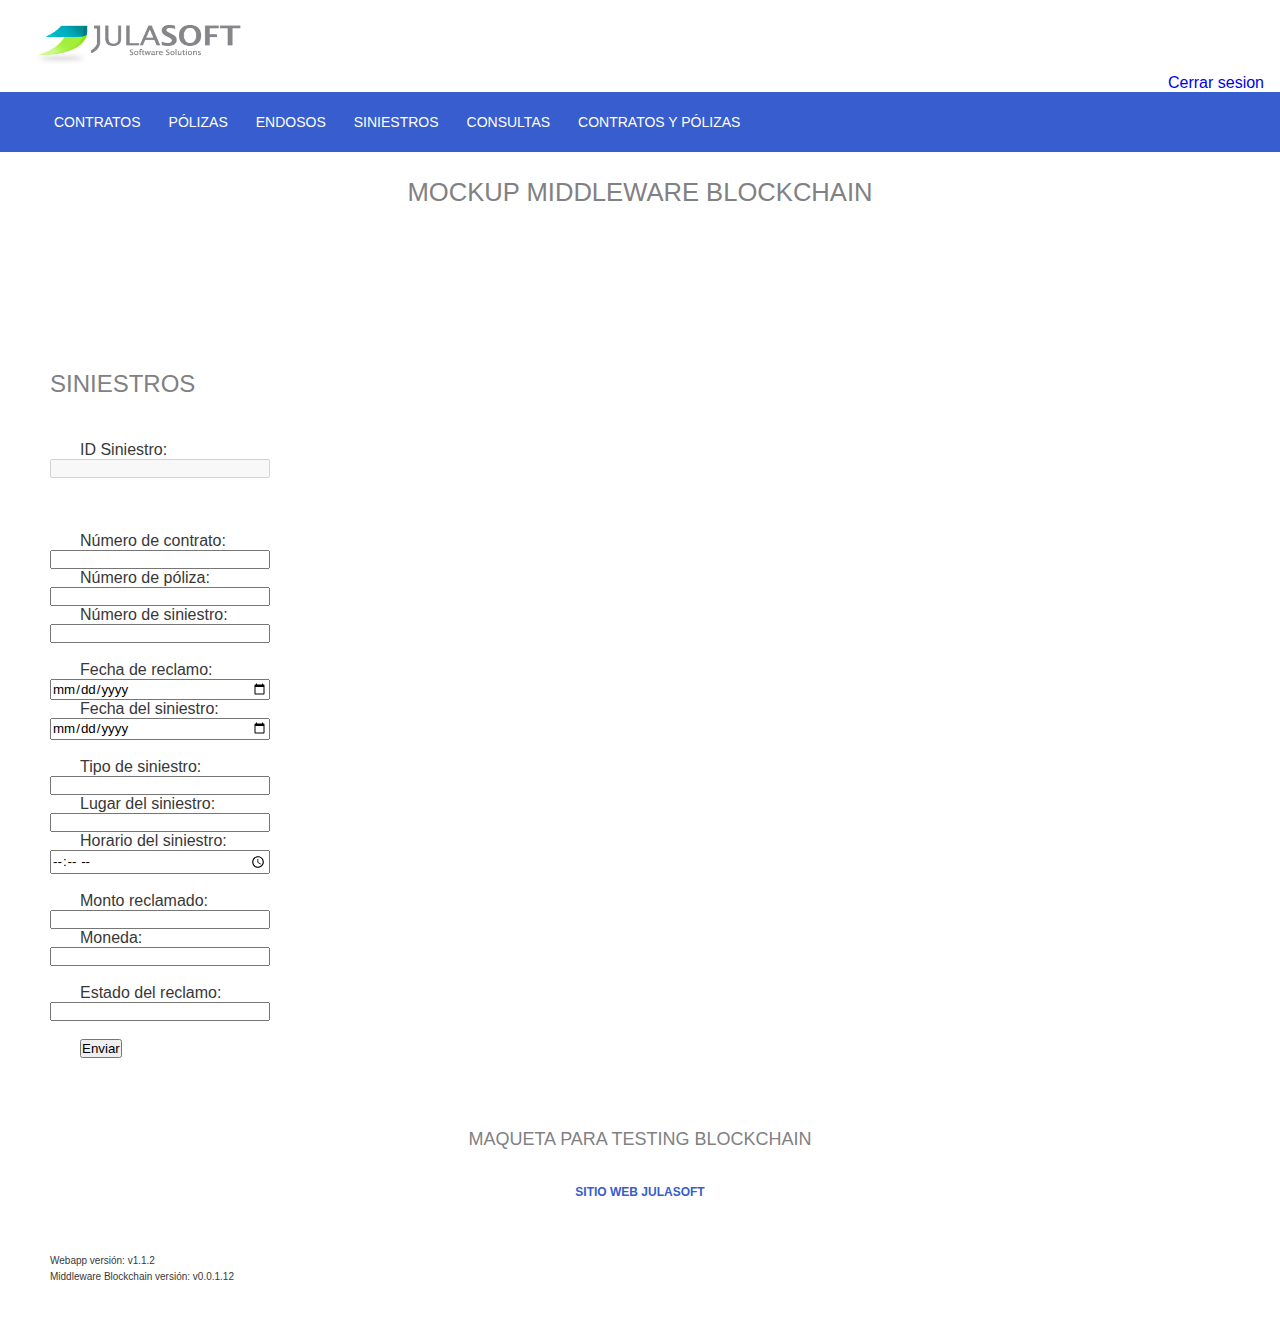
<file: src/siniestros.html>
<!DOCTYPE html>
<html>
<head>
  <meta charset="utf-8">
  <meta name="viewport" content="width=device-width, initial-scale=1">
  <meta name="author" content="Alan Stefanov">
  <meta name="copyright" content="Alan Stefanov">
  <link href="https://cdn.jsdelivr.net/npm/bootstrap@5.2.0/dist/css/bootstrap.min.css" rel="stylesheet" integrity="sha384-gH2yIJqKdNHPEq0n4Mqa/HGKIhSkIHeL5AyhkYV8i59U5AR6csBvApHHNl/vI1Bx" crossorigin="anonymous">

  <link rel="stylesheet" href="../css/style.css">
  <meta name="viewport" content="width=device-width, initial-scale=1, shrink-to-fit=no">
  
</head>
  

</body>
<title>Middleware Blockchain- Julasoft</title>

<div id="app"></div>



    <header>
  <div class="header_superior">
<div class="logo">
<img src="../img/logo.png" alt="">
</div>

<div class="login">
  <a href="../index.html">Cerrar sesion</a>
</div>

</div>

<div class="container__menu">
  
<div class="menu">
  <nav>
    <ul> 
      <li><a href="contratos.html">Contratos</a></li>
      <li><a href="polizas.html">Pólizas</a></li> 
      <li><a href="endosos.html">Endosos</a></li>
      <li><a href="siniestros.html">Siniestros</a></li>
      <li><a href="consultas.html">Consultas</a></li>
      <li><a href="contratos_y_polizas.html">Contratos y Pólizas</a></li>
      <ul> 
      <ul>
              
      </nav>
    </header>
  </div>
  
<div class="header__title">  
  <h1>Mockup Middleware Blockchain</h1>
</div>
  

<!-- <center>
  
  
</center>     -->

<div class="container__form">

    <h3>Siniestros</h3> <br>
    <form id="formulario">

                  <div class="row">
            <div class="col-md-1">
              <label for="claims_claims_id">ID Siniestro: </label>

            </div>
            <div class="col-md-11">
              <input type="text" id="claims_claims_id" disabled>
            </div></div>
<br><br><br>
                      <div class="row">
            <div class="col-md-1">
              <label for="claims_contract_number"> Número de contrato: </label>

            </div>
            <div class="col-md-2">
              <input type="text" id="claims_contract_number" required oninput="cambioSiniestro()">

            </div>
            <div class="col-md-1">
              <label for="claims_policy_number">Número de póliza: </label>

            </div>
            <div class="col-md-2">
              <input type="text" id="claims_policy_number" required oninput="cambioSiniestro()">
            </div>
            <div class="col-md-1">
              <label for="claims_claim_number">Número de siniestro:</label>
              
            </div>
            <div class="col-md-2">
              <input type="text" id="claims_claim_number"required oninput="cambioSiniestro()">
              
            </div></div>
<br>  
                      <div class="row">
                        <div class="col-md-1">
              <label for="claims_date_complaint">Fecha de reclamo: </label>
              
            </div>
            <div class="col-md-2">
              <input type="date" id="claims_date_complaint" required >
              
            </div>
            <div class="col-md-1">
              <label for="claims_date_claim">Fecha del siniestro: </label>

            </div>
            <div class="col-md-8">
              <input type="date" id="claims_date_claim" required >

            </div></div>
<br>

            
            <div class="row">
              <div class="col-md-1">
                <label for="claims_type_claim">Tipo de siniestro: </label>
  
              </div>
              <div class="col-md-2">
                <input type="text" id="claims_type_claim" required> 
  
              </div>
              <div class="col-md-1">
                <label for="claims_crash_site">Lugar del siniestro: </label>
  
              </div>
              <div class="col-md-2">
                <input type="text" id="claims_crash_site" required>
                
              </div>
            <div class="col-md-1">
              <label for="claims_crash_site_hour">Horario del siniestro: </label>

            </div>
            <div class="col-md-2">
              <input type="time" id="claims_crash_hour" required>
            </div></div>
<br>
                      <div class="row">
            <div class="col-md-1">
              <label for="claims_reclaimed_amount">Monto reclamado: </label>

            </div>
            <div class="col-md-2">
              <input type="text" id="claims_reclaimed_amount" required>

            </div>
            <div class="col-md-1">
              <label for="claims_currency">Moneda: </label>

            </div>
            <div class="col-md-8">
              <input type="text" id="claims_currency" required>

            </div></div>
<br> 
        
                      <div class="row">
            <div class="col-md-1">
              <label for="claims_claimed_status">Estado del reclamo: </label>

            </div>
            <div class="col-md-11">
              <input type="text" id="claims_claimed_status" required>


            </div></div>
<br>
        
        <button class="btn btn-primary" onclick='save_claims(event)' type="submit">Enviar</button>
        


      </form>
      <div class="mt-3" id="container-respuesta">
        <label id="respuesta"></label>
      </div>
  </div>

      <br>
      
    
      
      <footer>
        
        <h4>Maqueta para testing blockchain</h4>
        <div class="container">
          <a href="https://www.julasoft.com" style="text-decoration: none;">
            <h5>Sitio web JULASOFT</h5>
          </a>
        </div>
        <br><br>
        <h6>Webapp versión: v1.1.2</h6>
        <h6>Middleware Blockchain versión: v0.0.1.12</h6>
        
      </footer>  
      
  
  <script src="../js/app.js" ></script>
  <script src="../js/misc.js" ></script>


</body>
</html>
</file>
<file: css/login.css>
*{
    margin: 0;
    padding: 0;
    box-sizing: border-box;
}
body {
    font-family: Verdana, Geneva, Tahoma, sans-serif;
    /* background-image: url(/img/background.png); */
    background-repeat: no-repeat;
    background-size:100%
}
.form__login {
    width: 400px;
    height: 340px;
    background: #4e4d4d;
    margin: auto;
    margin-top: 180px;
    box-shadow: 7px 13px 37px #000;
    padding: 20px 30px;
    border-top: 4px solid #017bab;
    color:white;

}

.form__login h2 {
    margin: 0;
    text-align: center;
    height: 40px;
    margin-bottom: 30px;
    border-bottom: 1px solid;
    font-size: 20px;
}

.controls {
    width: 100%;
    border: 1px solid #017bab;
    margin-bottom: 15px;
    padding: 11px 10px;
    font-size: 14px;
    font-weight: bold;

}

.buttons {
    width: 100%;
    height: 40px;
    background:#017bab;
    color:white;

}

h1 {
    text-align: center;
    margin: 30px;
    color:#818083;
    font-weight: normal;
    font-size: 2rem;
    text-transform: uppercase;
    padding: 1rem;
    text-shadow:#4e4d4d ;
    
}



h4{
    text-align: center;
    margin: 35px 0 20px 0;
    color: #818083;
    font-weight: normal;
    font-size: 18px;
    text-transform: uppercase;
  }
  
h5 {
    text-align: center;
    margin: 35px 0 20px 0 !important;
    color: #375dce;
    font-size: 14px;
    text-transform: uppercase;
    text-decoration:none;
  }
  
  h6 {
    text-align: center;
    margin: 0px 0 5px;
    color:#818083;
    font-weight: normal;
    font-size: 14px;
  
  }
  .logo img {
    width: 250px;
    margin-left: 3rem;
    padding: 1rem;
  }
  
.container text-center  {
    text-align: center;
    
    }
    
    
    #login__respuesta {
        padding: 1rem 2rem;
        font-size: 0.8rem;
        width:max-content;
        height: max-content;
        text-align:center;
        
    }
</file>
<file: source/style.css>
body {margin: 30px;}
            
form label {
  margin-left: 30px;
  width: 200px;
}

button {
  margin-left: 30px;
}


h1 {
  text-align: center;
  margin: 35px 0 20px 0 !important;
  color: #818083;
  font-weight: normal;
  font-size: 40px;
  text-transform: uppercase;
}


nav { list-style-type: none;
  margin: 0;
  height: 60px;
  padding: ;
  overflow: hidden;
  background-color: #d1ecf1;

}


ul {
  list-style-type: none;
  padding: 8px;
  display: flex;

}

li a {
  display: block;
  color: black;
  text-align: center;
  padding: 14px 16px;
  text-decoration: none;
}
</file>
<file: css/style.css>
*{ margin: 0;
    padding: 0;
    box-sizing: border-box;
    font-family:Verdana, Geneva, Tahoma, sans-serif;
    text-decoration: none;

}



body {margin: 50px;
  font-family: Verdana, Geneva, Tahoma, sans-serif;
}  


label {
  margin-left: 30px;
  margin-right: 30px;
  
}

header {
    width: 100%;
    position: fixed;
    top: 0;
    left: 0;
    background:white ;

}

.header__superior{
  max-width: 120px;
  margin: auto;
  display: flex;
  align-items: center;
  justify-content: space-between;
  padding: 20px;
}


.logo img {
  width: 220px;
  height: 50px;
  margin-left: 2rem;
  margin-top: 20px;
}

.container__menu {
  width: 100%;
  height: 60px;
  background:#375dce;
  padding: 0px 20px;
  
}

.menu {
  max-width: 1200px;
  margin: auto;
  height: 100%;
}


nav {
  height: 100%;
}
nav > ul {
  height: 100%;
  display: flex;
}

nav > ul > li {
  height: 100%;
  list-style: none;
  position: relative;
}

nav > ul > li a {
  width: 100%;
  height: 100%;
  display: flex;
  align-items: center;
  padding: 14px;
  color:white;
  text-decoration: none;
  text-transform: uppercase;
  font-size: 14px;
  transition: all 300ms ease;
}

nav > ul > li a:hover {
  transform: scale(1.1);
  background:#4f4dcf;
  color: white;
  box-shadow: 0px 0px 10px 0px rgba(0,0,0,0.5);
  text-decoration: none;
}

#selected {
  transform: scale(1.1);
  background-color: #0074c7;
  box-shadow: 0px 0px 10px 0px rgba(0,0,0,0.5); 
}

.header__title {
  padding: 5rem;

}




.container__form {
  color:#383839;
    
}




button {
  margin-left: 30px;
}



input, textarea{

  width: 220px;
  }



h1 {
  text-align: center;
  margin: 3rem;
  color: #818083;
  font-weight: normal;
  font-size: 1.6rem;
  text-transform: uppercase;
}

h3 {
  text-align: left;
  margin: 35px 0px 25px 0px;
  color: #818083;
  font-weight: normal;
  font-size: 1.5rem;
  text-transform: uppercase;
}

h4{
  text-align: center;
  margin: 35px 0 20px 0 !important;
  color: #818083;
  font-weight: normal;
  font-size: 18px;
  text-transform: uppercase;
}

h5 {
  text-align: center;
  margin: 35px 0 20px 0 !important;
  color: #375dce;
  font-size: 12px;
  text-transform: uppercase;
  text-decoration:none;
}

h6 {
  text-align: left;
  margin: 0px 0 5px;
  color: #383839;
  font-weight: normal;
  font-size: 10px;

}

.container-respuesta{
  color:#0074c7
}



.login {
  position:relative;
  text-align: end;
  padding: 0 1rem;
}

.login a {
  position: relative;
  text-decoration: none;


}
</file>
